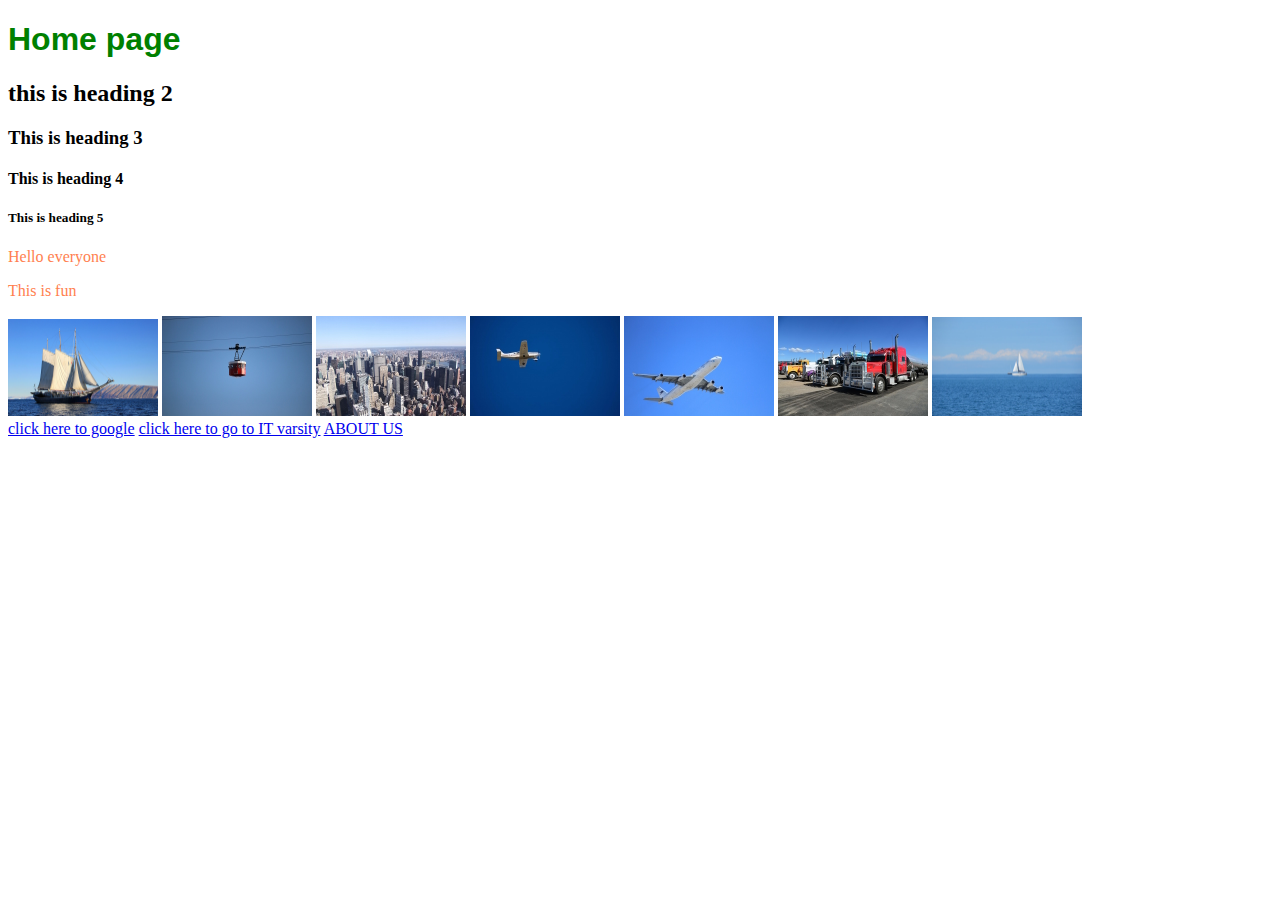
<file: index.html>
<!DOCTYPE html>
<html>
<head>
<link rel="stylesheet" href="style.css"/>
</head>
<body>
   
    <h1>Home page</h1>
    <h2>this is heading 2</h2>
    <h3>This is heading 3</h3>
    <h4>This is heading 4</h4>
    <h5>This is heading 5</h5>
    <p>Hello everyone</p>
    <p>This is fun</p>
    <img src="images/boat.jpg" width="150"/>
    <img src="images/cablecar.jpg" width="150"/>
    <img src="images/city.jpg" width="150"/>
    <img src="images/plane.jpg" width="150"/>
    <img src="images/plane2.jpg" width="150"/>
    <img src="images/truck.jpg" width="150"/>
    <img src="images/yacht.jpg" width="150"/>
<br>
 <a href="https://www.google.com">click here to google</a>
 
    <a href="https://www.itvarsity.org">click here to go to IT varsity</a>

    <a href="about.html">ABOUT US</a>

</html>
</file>
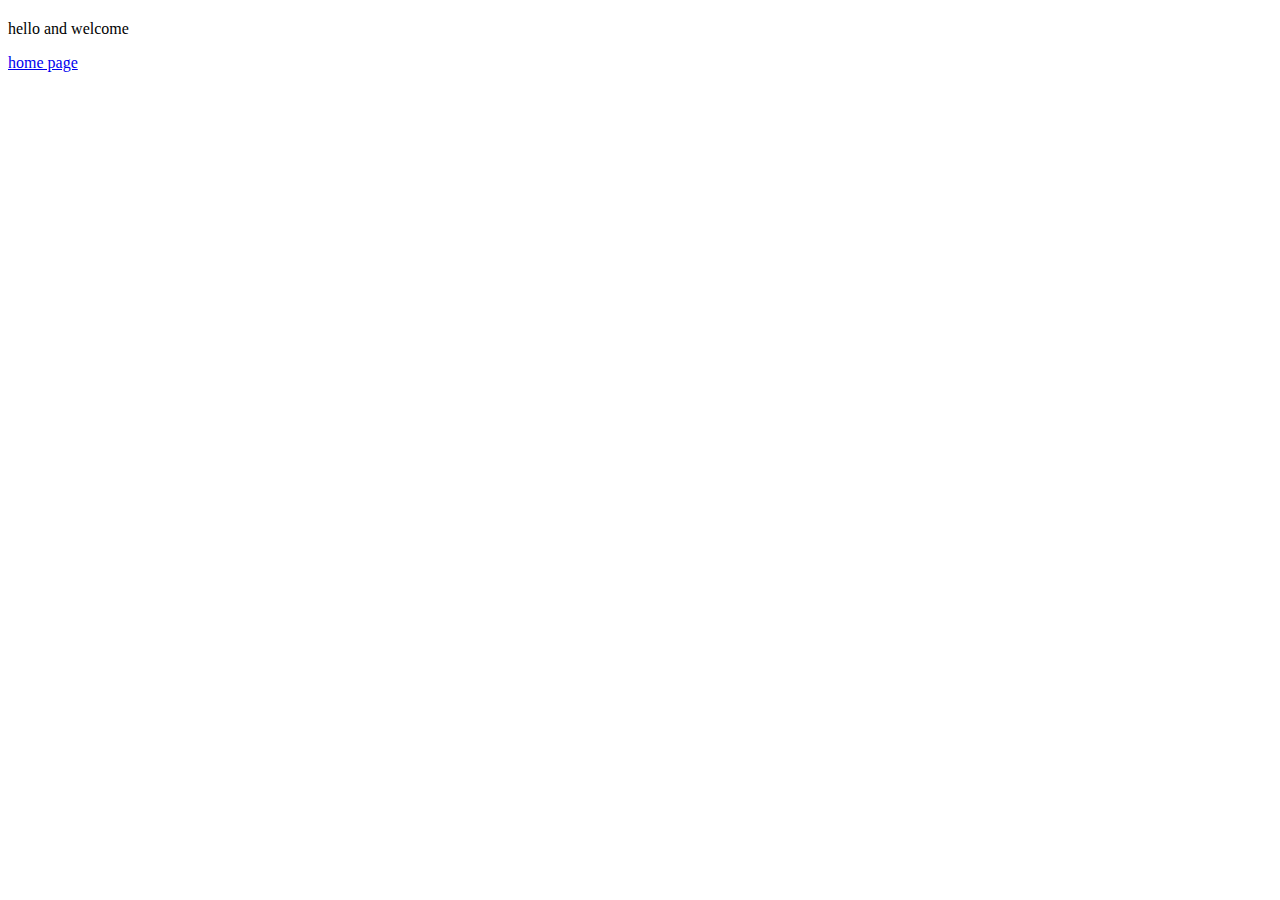
<file: about.html>
<!DOCTYPE html>
 <html lang="en">
 <head>
    <meta charset="UTF-8">
    <meta name="viewport" content="width=
    , initial-scale=1.0">
    <title>Document</title>
 </head>
 <body>
    <h2></h2>
    <p>hello and welcome</p>
    <a href="index.html">home page</a>
 </body>
</file>
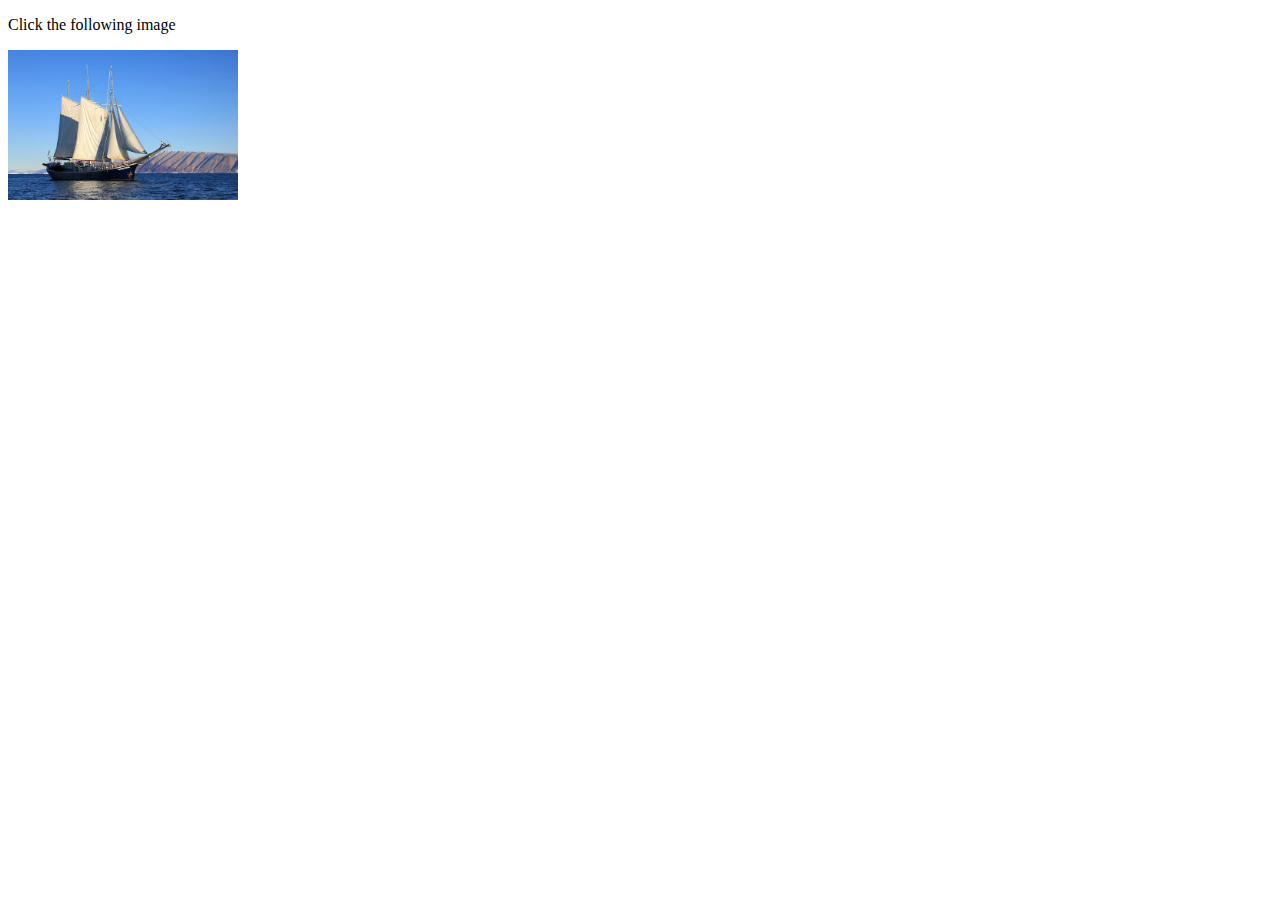
<file: boat.html>
<!DOCTYPE html>
<html lang="en">
<head>
    <meta charset="UTF-8">
    <meta name="viewport" content="width=device-width, initial-scale=1.0">
    <title>Document</title>
</head>
<body>
    <p>Click the following image</p>
    <a href="boat.html"><img src="images/boat.jpg" height="150"></a>
    

    

  

</body>
</html>
</file>
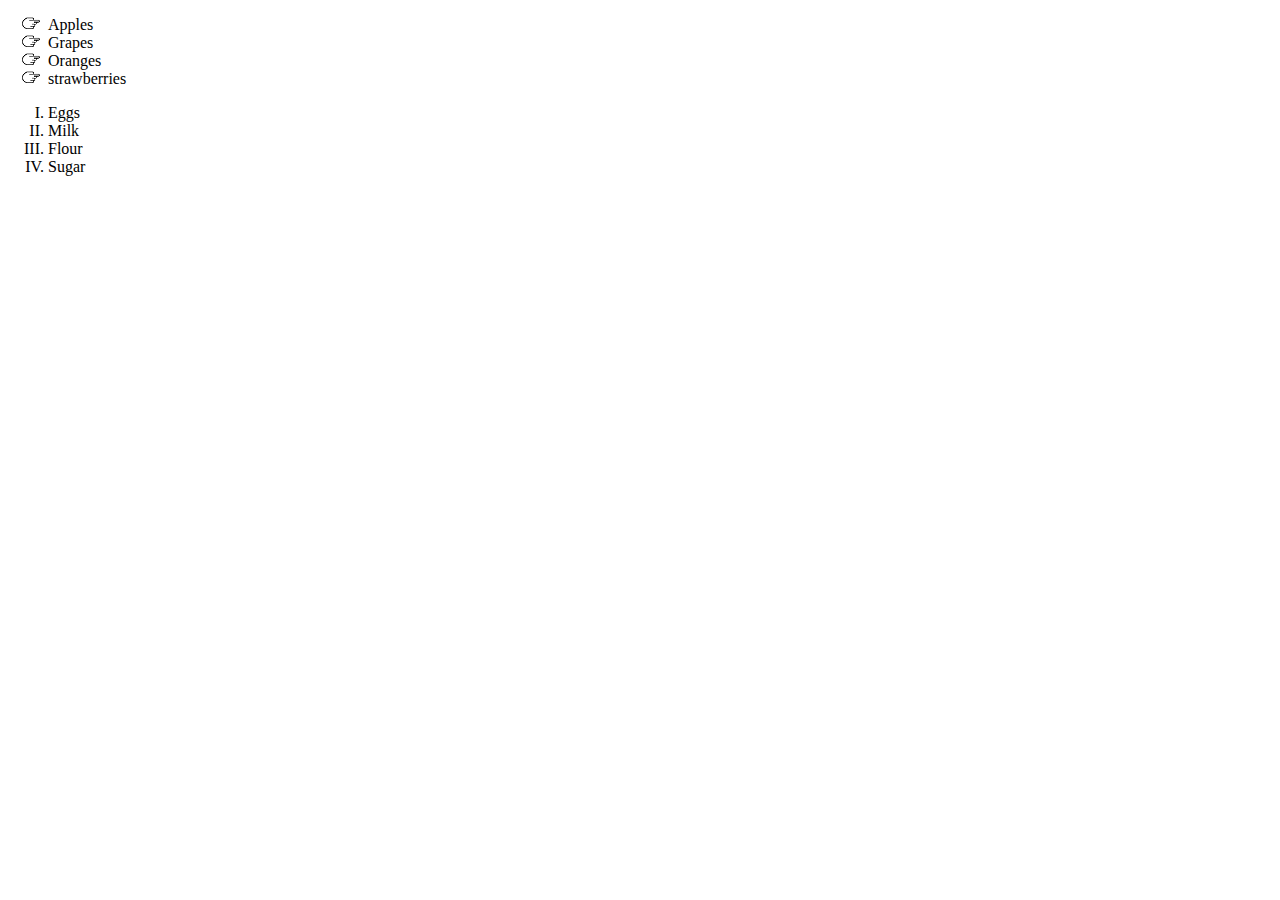
<file: list.html>
<!DOCTYPE html>
<html lang="en">
<head>
    <meta charset="UTF-8">
    <meta name="viewport" content="width=device-width, initial-scale=1.0">
    <title>Document</title>
    <link rel="stylesheet" href="style.css"/>
</head>
<body>
    <ul>
        <li>Apples</li>
        <li>Grapes</li>
        <li>Oranges</li>
       <li>strawberries</li>
     </ul>

     <ol>
         <li>Eggs</li>
         <li>Milk</li>
         <li>Flour</li>
         <li>Sugar</li>


     </ol>
    
</body>


</html>
</file>
<file: style.css>
h1
{
    color: green;
    font-family: sans-serif;

}

p

{   
    color: coral;
    font-family: fantasy ;

}

ul{
    list-style-image: url('images/pointer-icon.png');

}

ol{
    list-style-type: upper-roman;
}
#menu-bar a{
    text-decoration: none;
    font-family: helvetica,sans-serif;
    background-color: aquamarine;
    padding: 5px;
}




#menu-bar a:hover{

    background-color: aqua;
    color:#ffff
    
}
</file>
